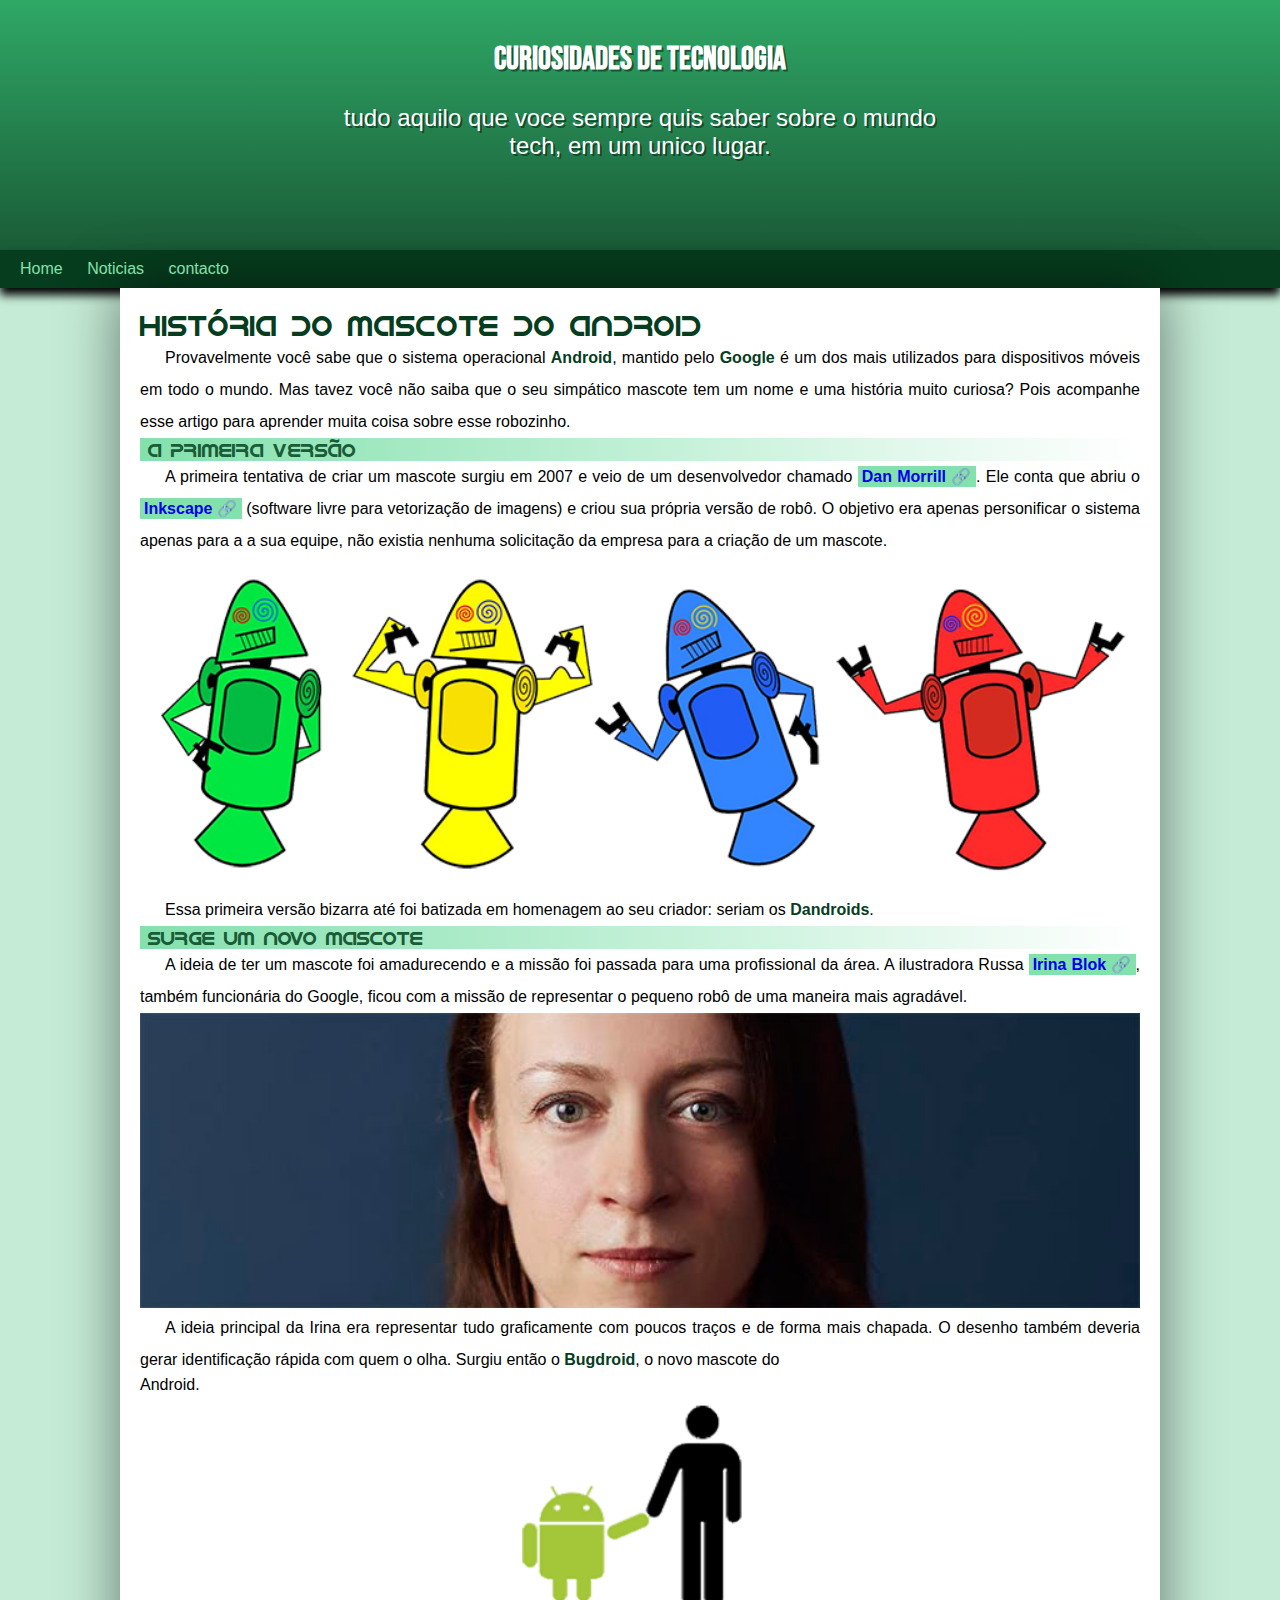
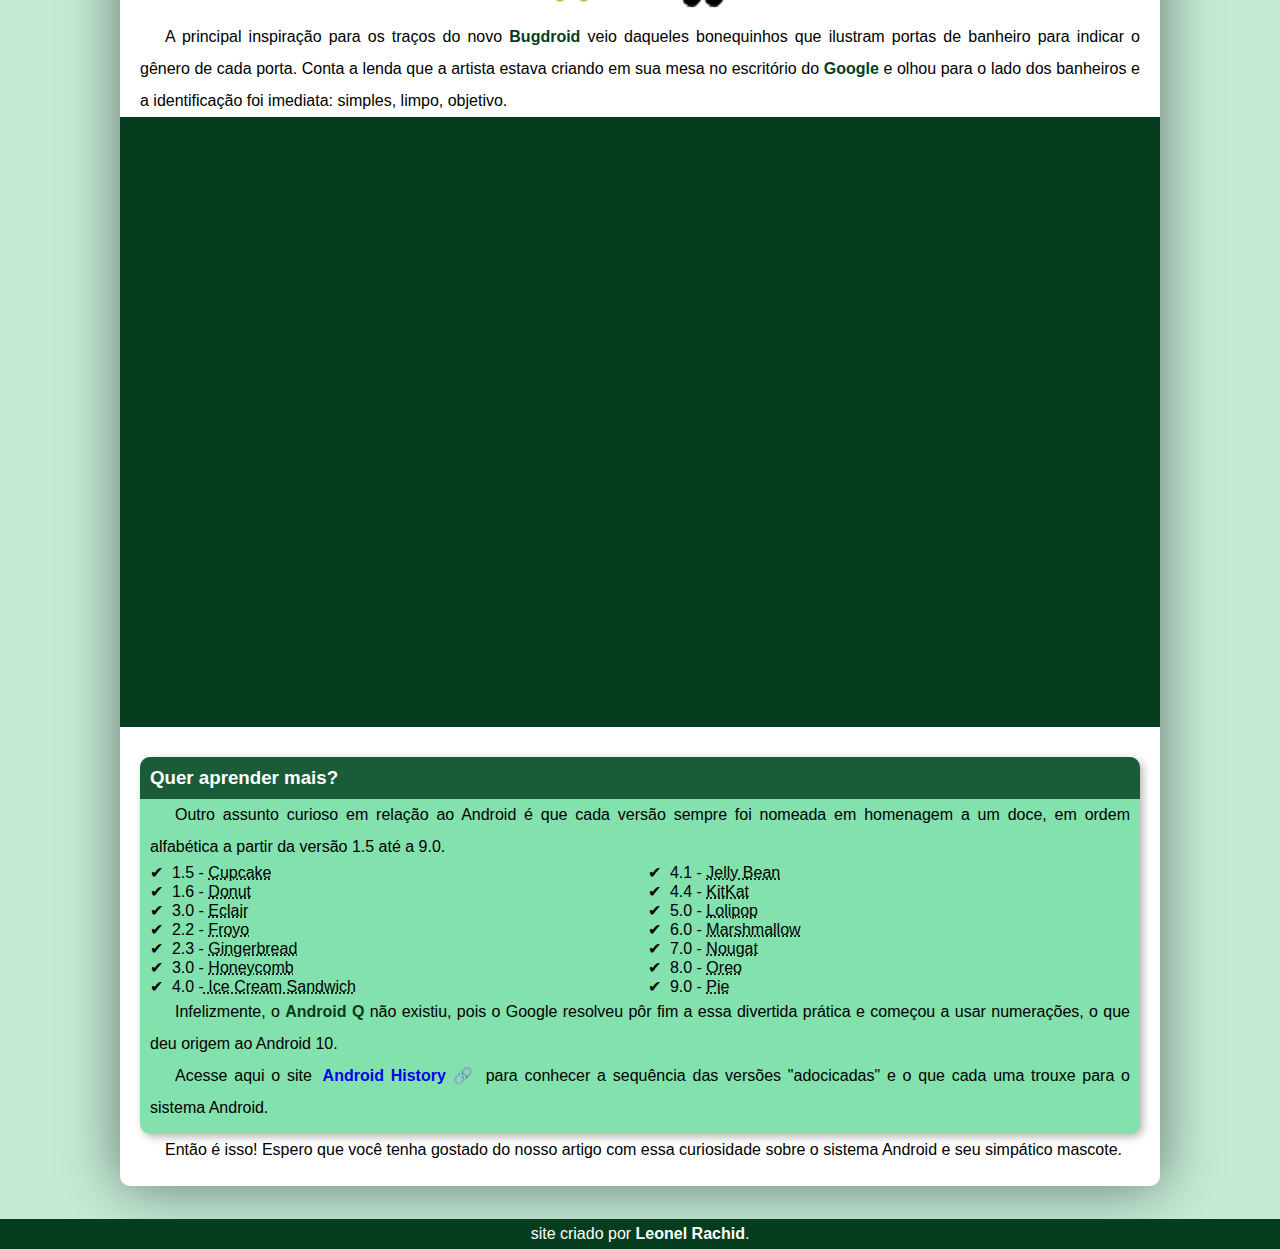
<file: index.html>
<!DOCTYPE html>
<html lang="pt-br">
<head>
    <meta charset="UTF-8">
    <meta name="viewport" content="width=device-width, initial-scale=1.0">
    <title>Como surgiu o mascote do android?</title>
    <link rel="shortcut icon" href="leo.ico" type="image/x-icon">
    <link rel="stylesheet" href="estilo/style.css">
</head>
<body>
    <header>
        <h1>Curiosidades de Tecnologia </h1>
        <p>tudo aquilo que voce sempre quis saber sobre o mundo tech, em um unico lugar.  </p>
    </header>
    <nav>
        <a href="#">Home</a>
        <a href="#">Noticias</a>
        <a href="#">contacto</a>
    </nav>
    <main>
        <article>
            <h1>História do Mascote do Android</h1>

        <p>Provavelmente você sabe que o sistema operacional <strong>Android</strong>, mantido pelo <strong>Google</strong> é um dos mais utilizados para dispositivos móveis em todo o mundo. Mas tavez você não saiba que o seu simpático mascote tem um nome e uma história muito curiosa? Pois acompanhe esse artigo para aprender muita coisa sobre esse robozinho.</p>

        <h2>A primeira versão</h2>

        <p>A primeira tentativa de criar um mascote surgiu em 2007 e veio de um desenvolvedor chamado <a href="https://androidcommunity.com/dan-morrill-shows-us-the-android-mascot-that-almost-was-20130103/" target="_blank" class="externo">Dan Morrill</a>. Ele conta que abriu o <a href="https://inkscape.org/" target="_blank" class="externo">Inkscape</a> (software livre para vetorização de imagens) e criou sua própria versão de robô. O objetivo era apenas personificar o sistema apenas para a a sua equipe, não existia nenhuma solicitação da empresa para a criação de um mascote.</p>

        <picture>
            <source media="(max-width:600px)" srcset="imagens/dan-droids-pq.png">

            <img src="imagens/dan-droids.png" alt="Primeiro mascote do Android">
        </picture>

        <p>Essa primeira versão bizarra até foi batizada em homenagem ao seu criador: seriam os <strong>Dandroids</strong>.</p>

        <h2>Surge um novo mascote</h2>

        <p>A ideia de ter um mascote foi amadurecendo e a missão foi passada para uma profissional da área. A ilustradora Russa <a href="https://www.irinablok.com/android" target="_blank" class="externo">Irina Blok</a>, também funcionária do Google, ficou com a missão de representar o pequeno robô de uma maneira mais agradável.</p>

        <picture>
            <source media="(max-width:700px)" srcset="imagens/irina-blok-pq.jpg">

            <img src="imagens/irina-blok.jpg" alt="Irina Blok, Criadora do Bugdroid">
        </picture>



        <p>A ideia principal da Irina era representar tudo graficamente com poucos traços e de forma mais chapada. O desenho também deveria gerar identificação rápida com quem o olha. Surgiu então o <strong>Bugdroid</strong>, o novo mascote do</p> Android.

        <img src="imagens/bugdroid.png"     class= "pequena" alt="bugdroid">

        <p>A principal inspiração para os traços do novo <strong>Bugdroid</strong> veio daqueles bonequinhos que ilustram portas de banheiro para indicar o gênero de cada porta. Conta a lenda que a artista estava criando em sua mesa no escritório do <strong>Google</strong> e olhou para o lado dos banheiros e a identificação foi imediata: simples, limpo, objetivo.</p>

        <div class="video"><iframe width="560" height="315" src="https://www.youtube.com/embed/l2UDgpLz20M?si=VaiDB_3SUNmsHKgN" title="YouTube video player" frameborder="0" allow="accelerometer; autoplay; clipboard-write; encrypted-media; gyroscope; picture-in-picture; web-share" referrerpolicy="strict-origin-when-cross-origin" allowfullscreen></iframe></div>
        
         <aside>
             <h3>Quer aprender mais? </h3>
             
                     <p>Outro assunto curioso em relação ao Android é que cada versão sempre foi nomeada em homenagem a um doce, em ordem alfabética a partir da versão 1.5 até a 9.0.</p>
             
                     <ul>
                         <li>1.5 - <abbr title="Bolo de Copo">Cupcake</abbr></li>

                         <li>1.6 - <abbr title="Rosquinha">Donut</abbr> </li>


                         <li>3.0 - <abbr title="Bomba de Chocolate">Eclair</abbr> </li>


                         <li>2.2 - <abbr title="Iogurte Congelado">Froyo</abbr> </li>


                         <li>2.3 - <abbr title="Biscoito de Gengibre">Gingerbread</abbr></li>


                         <li>3.0 - <abbr title="Favo de Mel">Honeycomb</abbr> </li>


                         <li>4.0 -<abbr title="Sanduiche de Sorvete"> Ice Cream Sandwich</abbr> </li>


                         <li>4.1 - <abbr title="jujuba">Jelly Bean</abbr> </li>


                         <li>4.4 - <abbr title="KitKat">KitKat</abbr></li>


                         <li>5.0 - <abbr title="yogeta">Lolipop</abbr></li>


                         <li>6.0 - <abbr title="Marshmello">Marshmallow</abbr></li>


                         <li>7.0 - <abbr title="Torrone">Nougat</abbr></li>


                         <li>8.0 - <abbr title="Oreo">Oreo</abbr></li>


                         <li>9.0 - <abbr title="Torta">Pie</abbr> </li>
                     </ul>
             
                     <p>Infelizmente, o <strong>Android Q</strong> não existiu, pois o Google resolveu pôr fim a essa divertida prática e começou a usar numerações, o que deu origem ao Android 10.</p>
             
                     <p>Acesse aqui o site <a href="https://www.android.com/intl/en_uk/history/#/Donut" target="_blank" class="externo">Android History</a> para conhecer a sequência das versões "adocicadas" e o que cada uma trouxe para o sistema Android.</p>
         </aside>
        

        <p>Então é isso! Espero que você tenha gostado do nosso artigo com essa curiosidade sobre o sistema Android e seu simpático mascote.</p>

        </article>
    </main>
    <footer>
        site criado por <a href="https://www.instagram.com/leonel_rachid_10/" target="_blank">Leonel Rachid</a>.
    </footer>
    
</body>
</html>
</file>
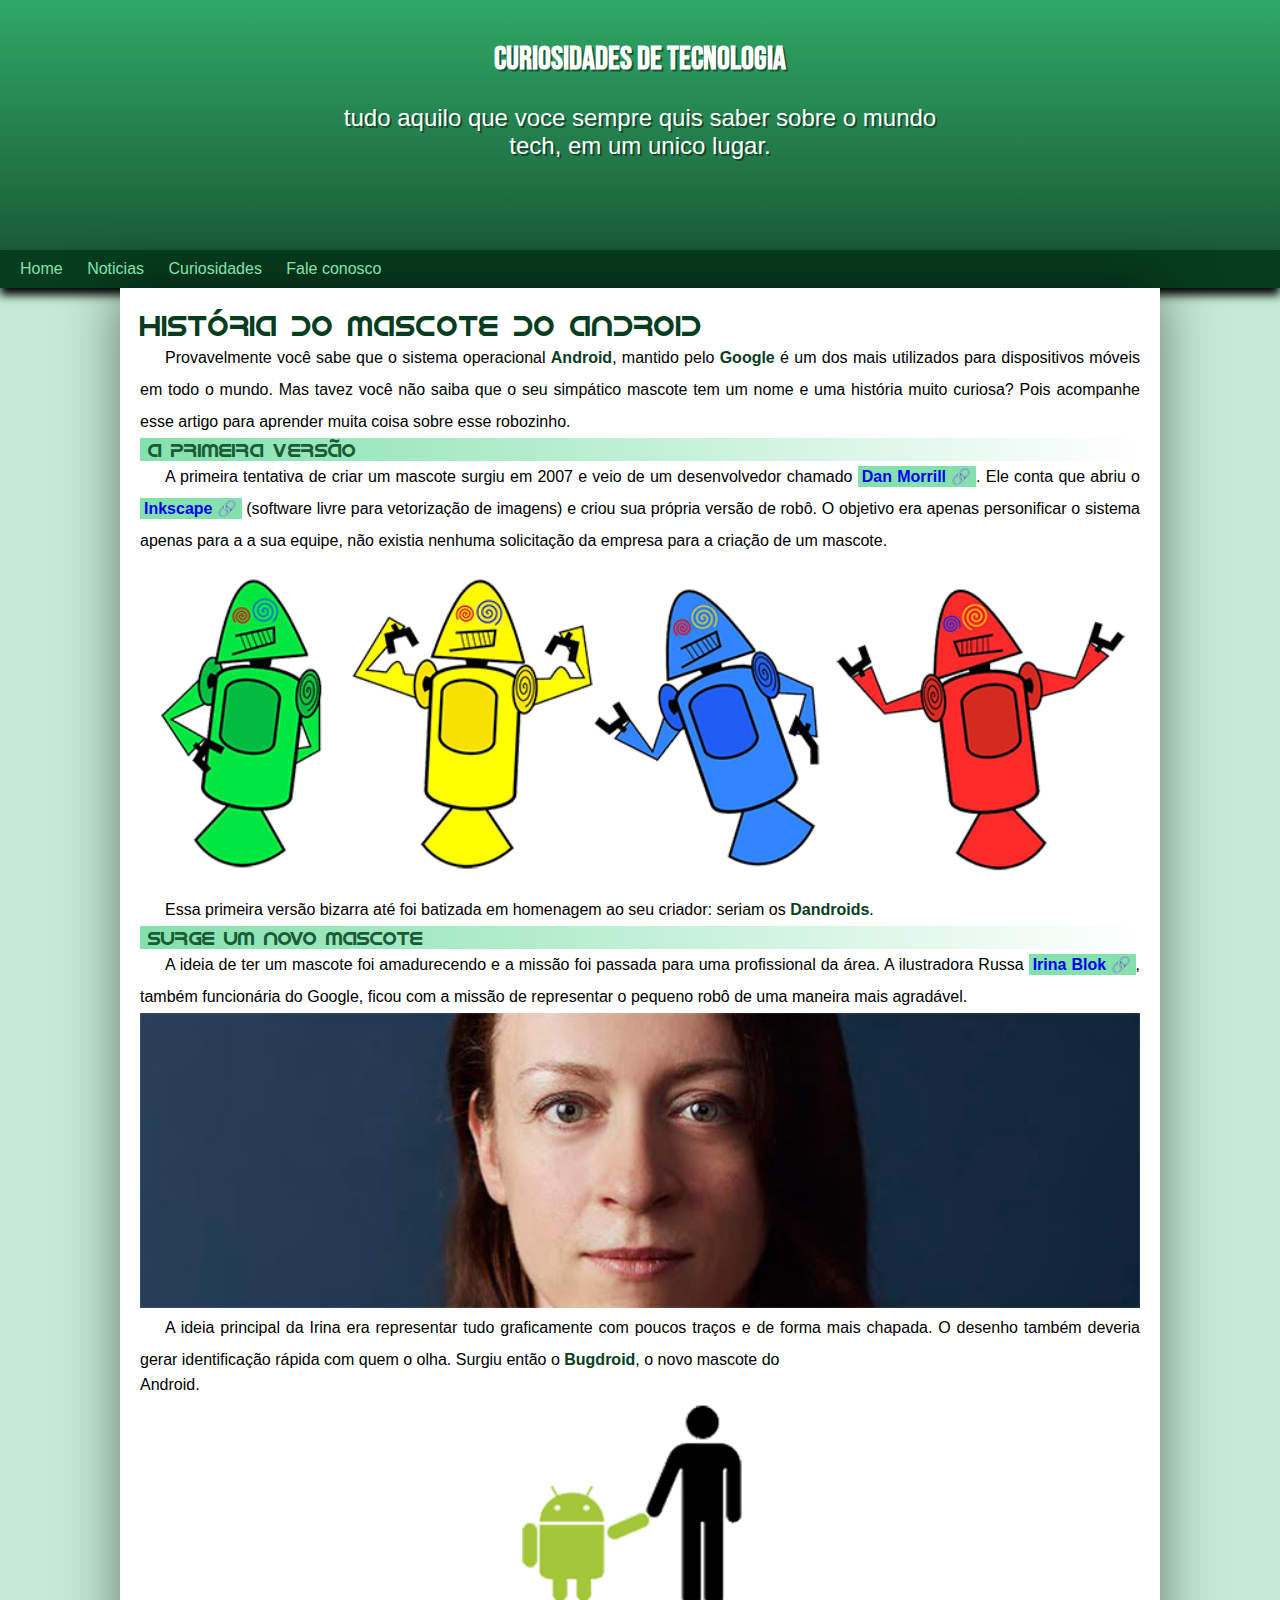
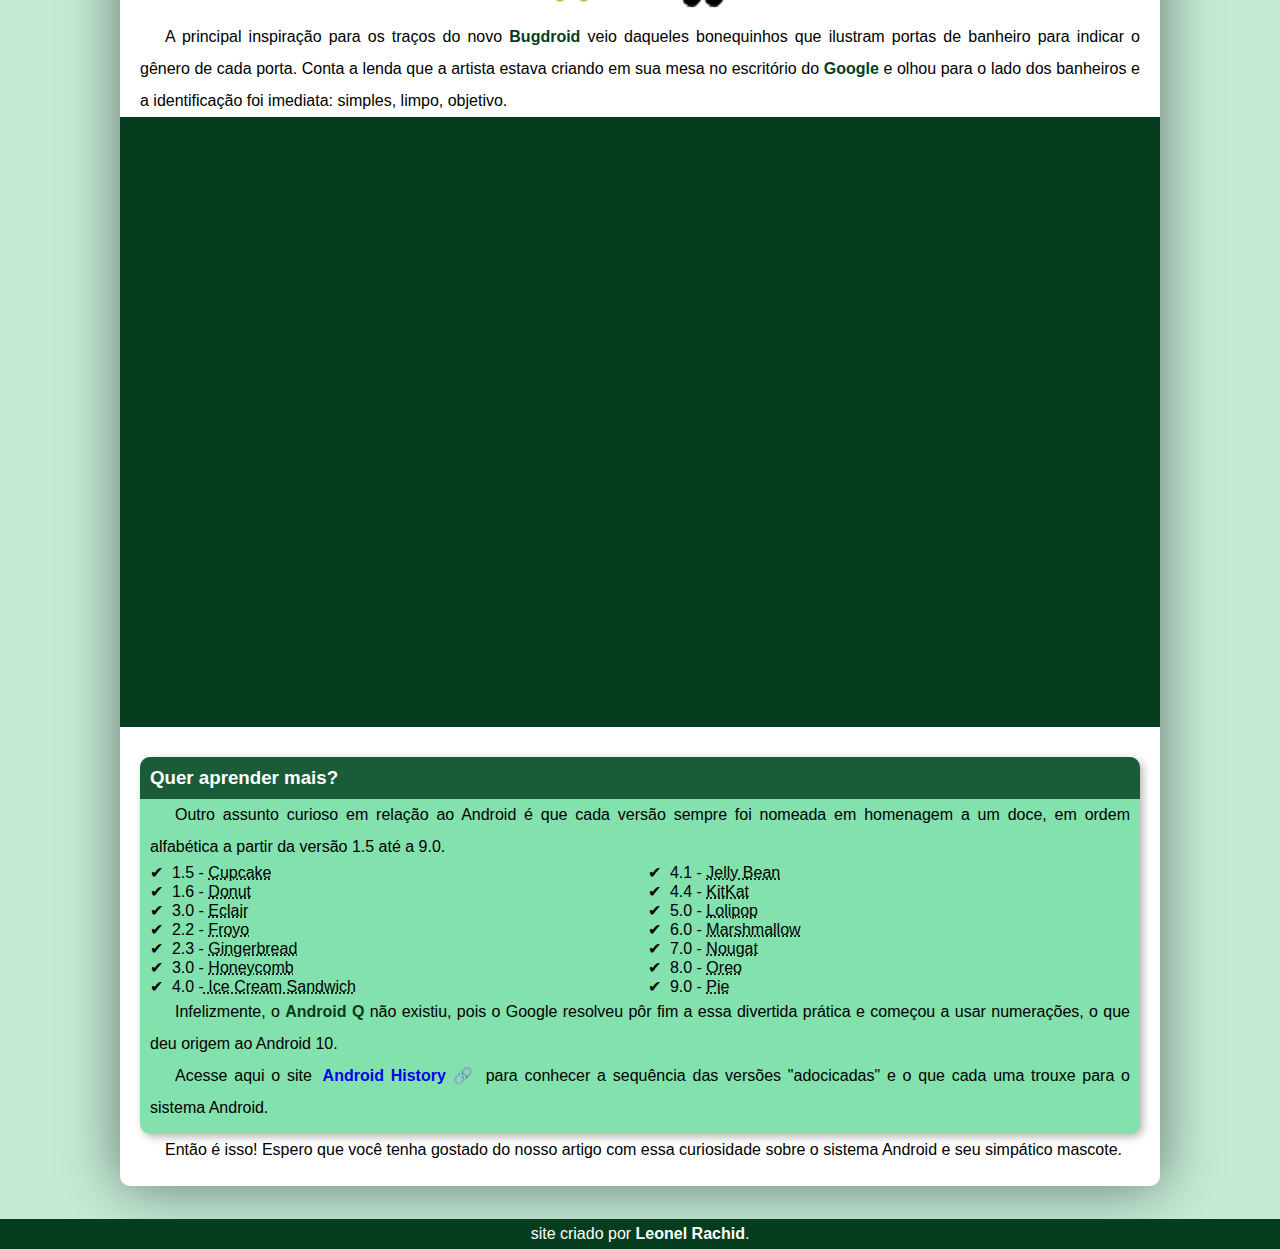
<file: android.html.html>
<!DOCTYPE html>
<html lang="pt-br">
<head>
    <meta charset="UTF-8">
    <meta name="viewport" content="width=device-width, initial-scale=1.0">
    <title>Como surgiu o mascote do android?</title>
    <link rel="shortcut icon" href="leo.ico" type="image/x-icon">
    <link rel="stylesheet" href="estilo/style.css">
</head>
<body>
    <header>
        <h1>Curiosidades de Tecnologia </h1>
        <p>tudo aquilo que voce sempre quis saber sobre o mundo tech, em um unico lugar.  </p>
    </header>
    <nav>
        <a href="#">Home</a>
        <a href="#">Noticias</a>
        <a href="#">Curiosidades</a>
        <a href="#">Fale conosco</a>
    </nav>
    <main>
        <article>
            <h1>História do Mascote do Android</h1>

        <p>Provavelmente você sabe que o sistema operacional <strong>Android</strong>, mantido pelo <strong>Google</strong> é um dos mais utilizados para dispositivos móveis em todo o mundo. Mas tavez você não saiba que o seu simpático mascote tem um nome e uma história muito curiosa? Pois acompanhe esse artigo para aprender muita coisa sobre esse robozinho.</p>

        <h2>A primeira versão</h2>

        <p>A primeira tentativa de criar um mascote surgiu em 2007 e veio de um desenvolvedor chamado <a href="https://androidcommunity.com/dan-morrill-shows-us-the-android-mascot-that-almost-was-20130103/" target="_blank" class="externo">Dan Morrill</a>. Ele conta que abriu o <a href="https://inkscape.org/" target="_blank" class="externo">Inkscape</a> (software livre para vetorização de imagens) e criou sua própria versão de robô. O objetivo era apenas personificar o sistema apenas para a a sua equipe, não existia nenhuma solicitação da empresa para a criação de um mascote.</p>

        <picture>
            <source media="(max-width:600px)" srcset="imagens/dan-droids-pq.png">

            <img src="imagens/dan-droids.png" alt="Primeiro mascote do Android">
        </picture>

        <p>Essa primeira versão bizarra até foi batizada em homenagem ao seu criador: seriam os <strong>Dandroids</strong>.</p>

        <h2>Surge um novo mascote</h2>

        <p>A ideia de ter um mascote foi amadurecendo e a missão foi passada para uma profissional da área. A ilustradora Russa <a href="https://www.irinablok.com/android" target="_blank" class="externo">Irina Blok</a>, também funcionária do Google, ficou com a missão de representar o pequeno robô de uma maneira mais agradável.</p>

        <picture>
            <source media="(max-width:700px)" srcset="imagens/irina-blok-pq.jpg">

            <img src="imagens/irina-blok.jpg" alt="Irina Blok, Criadora do Bugdroid">
        </picture>



        <p>A ideia principal da Irina era representar tudo graficamente com poucos traços e de forma mais chapada. O desenho também deveria gerar identificação rápida com quem o olha. Surgiu então o <strong>Bugdroid</strong>, o novo mascote do</p> Android.

        <img src="imagens/bugdroid.png"     class= "pequena" alt="bugdroid">

        <p>A principal inspiração para os traços do novo <strong>Bugdroid</strong> veio daqueles bonequinhos que ilustram portas de banheiro para indicar o gênero de cada porta. Conta a lenda que a artista estava criando em sua mesa no escritório do <strong>Google</strong> e olhou para o lado dos banheiros e a identificação foi imediata: simples, limpo, objetivo.</p>

        <div class="video"><iframe width="560" height="315" src="https://www.youtube.com/embed/l2UDgpLz20M?si=VaiDB_3SUNmsHKgN" title="YouTube video player" frameborder="0" allow="accelerometer; autoplay; clipboard-write; encrypted-media; gyroscope; picture-in-picture; web-share" referrerpolicy="strict-origin-when-cross-origin" allowfullscreen></iframe></div>
        
         <aside>
             <h3>Quer aprender mais? </h3>
             
                     <p>Outro assunto curioso em relação ao Android é que cada versão sempre foi nomeada em homenagem a um doce, em ordem alfabética a partir da versão 1.5 até a 9.0.</p>
             
                     <ul>
                         <li>1.5 - <abbr title="Bolo de Copo">Cupcake</abbr></li>

                         <li>1.6 - <abbr title="Rosquinha">Donut</abbr> </li>


                         <li>3.0 - <abbr title="Bomba de Chocolate">Eclair</abbr> </li>


                         <li>2.2 - <abbr title="Iogurte Congelado">Froyo</abbr> </li>


                         <li>2.3 - <abbr title="Biscoito de Gengibre">Gingerbread</abbr></li>


                         <li>3.0 - <abbr title="Favo de Mel">Honeycomb</abbr> </li>


                         <li>4.0 -<abbr title="Sanduiche de Sorvete"> Ice Cream Sandwich</abbr> </li>


                         <li>4.1 - <abbr title="jujuba">Jelly Bean</abbr> </li>


                         <li>4.4 - <abbr title="KitKat">KitKat</abbr></li>


                         <li>5.0 - <abbr title="yogeta">Lolipop</abbr></li>


                         <li>6.0 - <abbr title="Marshmello">Marshmallow</abbr></li>


                         <li>7.0 - <abbr title="Torrone">Nougat</abbr></li>


                         <li>8.0 - <abbr title="Oreo">Oreo</abbr></li>


                         <li>9.0 - <abbr title="Torta">Pie</abbr> </li>
                     </ul>
             
                     <p>Infelizmente, o <strong>Android Q</strong> não existiu, pois o Google resolveu pôr fim a essa divertida prática e começou a usar numerações, o que deu origem ao Android 10.</p>
             
                     <p>Acesse aqui o site <a href="https://www.android.com/intl/en_uk/history/#/Donut" target="_blank" class="externo">Android History</a> para conhecer a sequência das versões "adocicadas" e o que cada uma trouxe para o sistema Android.</p>
         </aside>
        

        <p>Então é isso! Espero que você tenha gostado do nosso artigo com essa curiosidade sobre o sistema Android e seu simpático mascote.</p>

        </article>
    </main>
    <footer>
        site criado por <a href="https://www.instagram.com/leonel_rachid_10/" target="_blank">Leonel Rachid</a>.
    </footer>
    
</body>
</html>
</file>
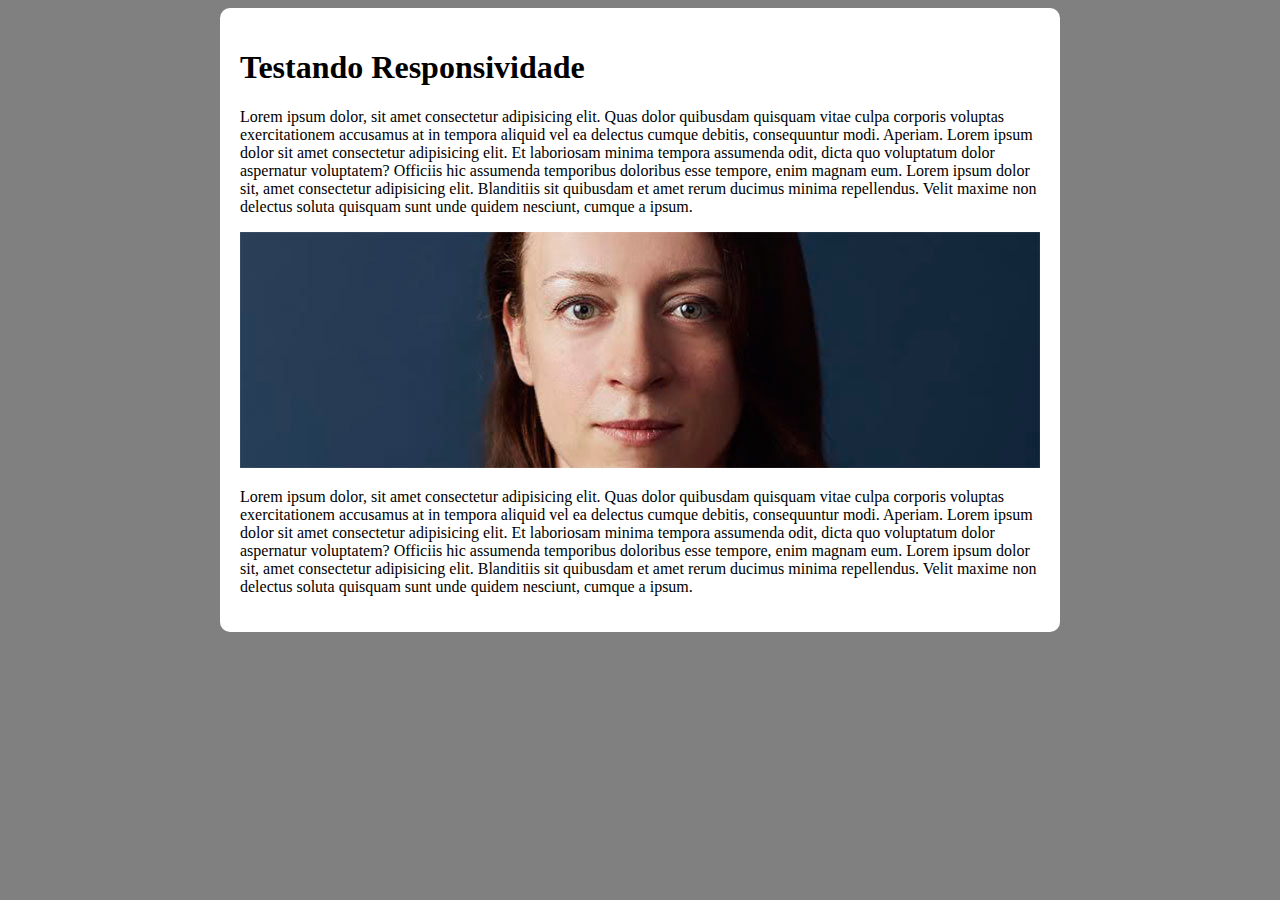
<file: imagens/responsividade.html>
<!DOCTYPE html>
<html lang="en">
<head>
    <meta charset="UTF-8">
    <meta name="viewport" content="width=device-width, initial-scale=1.0">
    <title>Teste de Responsividade</title>
    <style>
        body{
            background-color: gray;
        }
        main{
            background-color: white;
            padding: 20px;
            border-radius: 10px;

            min: width 320px; ;
            max-width: 800px;
            margin: auto;
        }
        img{
            width: 100%;
        }
    </style>
</head>
<body>
    <main>
        <h1>Testando Responsividade</h1>
        <p>Lorem ipsum dolor, sit amet consectetur adipisicing elit. Quas dolor quibusdam quisquam vitae culpa corporis voluptas exercitationem accusamus at in tempora aliquid vel ea delectus cumque debitis, consequuntur modi. Aperiam. Lorem ipsum dolor sit amet consectetur adipisicing elit. Et laboriosam minima tempora assumenda odit, dicta quo voluptatum dolor aspernatur voluptatem? Officiis hic assumenda temporibus doloribus esse tempore, enim magnam eum. Lorem ipsum dolor sit, amet consectetur adipisicing elit. Blanditiis sit quibusdam et amet rerum ducimus minima repellendus. Velit maxime non delectus soluta quisquam sunt unde quidem nesciunt, cumque a ipsum.</p>
   <picture>
    <source media="(max-width:800px )" srcset="imagens/irina-blok-pq.jpg">
    
    <img src="irina-blok.jpg" alt="Irina blok"></picture>
   <p>Lorem ipsum dolor, sit amet consectetur adipisicing elit. Quas dolor quibusdam quisquam vitae culpa corporis voluptas exercitationem accusamus at in tempora aliquid vel ea delectus cumque debitis, consequuntur modi. Aperiam. Lorem ipsum dolor sit amet consectetur adipisicing elit. Et laboriosam minima tempora assumenda odit, dicta quo voluptatum dolor aspernatur voluptatem? Officiis hic assumenda temporibus doloribus esse tempore, enim magnam eum. Lorem ipsum dolor sit, amet consectetur adipisicing elit. Blanditiis sit quibusdam et amet rerum ducimus minima repellendus. Velit maxime non delectus soluta quisquam sunt unde quidem nesciunt, cumque a ipsum.</p>
    </main>
 
</body>
</html>
</file>
<file: estilo/style.css>
@charset "UTF-8";

@import url('https://fonts.googleapis.com/css2?family=Bebas+Neue&family=Playwrite+PL:wght@100..400&family=Work+Sans:ital,wght@0,100..900;1,100..900&display=swap');

@font-face{
    font-family: 'Android';
    src: url('../fontes/idroid.otf') format('opentype');
    font-weight: normal;
}

:root{
--cor0:#c5ebd6;
--cor1:#83e1ad;
--cor2:#3ddc84;
--cor3:#2fa866;
--cor4:#1a5c37;
--cor5:#063d1e;

--font-padrao: arial,verdana,helvetica, sans-serif; 
--font-destaque: 'Bebas Neue', 'cursive';
--font-android: 'Android', 'cursive';
}

*{
    margin: 0px;
    padding: 0px;

}

body{
    background-color:var(--cor0);
    font-family: var(--font-padrao);
}

a.externo::after{
    content: "\00A0\1F517";

}

header{
    background-image:linear-gradient(to bottom, var(--cor3),var(--cor4));
    min-height: 150px;
    text-align: center;
    padding: 40px;
}
header > p {
    color: white;
    font-size: 1.5em;
    font-family: var(--font-padrao);
    width: 600px;
    padding-right: 10px;
    padding-left: 10px;
    margin: auto;
    padding-bottom: 50px;
    text-shadow: 2px 2px 0px rgba(0, 0, 0, 0.445);

}

nav{
    background-color: var(--cor5);
    padding: 10px;
    box-shadow: 0px 7px 9px black;
}

nav > a {
    color: var(--cor1);
    padding: 10px;
    text-decoration: none;
    transition-duration: .5s;
}

nav > a:hover{
    background-color:blue;
}
header > h1 {
    color:white;
    font-family: var(--font-destaque);
    margin-bottom: 25px;
    text-shadow: 2px 2px 0px rgba(0, 0, 0, 0.445);

}

main{
    min-width: 300px;
    max-width:1000px;
    margin: auto;
    margin-bottom: 33px;
    padding: 20px;
    background-color: white;
    box-shadow: 0px 0px 58px rgba(0, 0, 0, 0.507);
    border-bottom-left-radius: 10px;
    border-bottom-right-radius: 10px;
}

div.video{
    background-color:var(--cor5) ;
    margin:0px -20px 30px -20px;
    padding: 20px;
    padding-bottom:59%;

    position: relative;
}

div.video > iframe{
position: absolute;
top: 5%;
left:5% ;
width: 90%;
height:90% ;
}

main h1{
    color:var(--cor5);
    font-family: var(--font-android);
    font-weight: normal;
    font-size: 1.8em;
}
main h2{
    font-family: var(--font-android);
    color: var(--cor4);
    font-size: 1.2em;
    font-weight: normal;
    background-image: linear-gradient(to right,var(--cor1), transparent);
    text-indent: 8px;
}
main p{
    margin: 15px 0px 15 0px;
    text-align: justify;
    text-indent: 25px;
    font-size: 1em;
    line-height: 2em;
}

main strong{
    color: var(--cor5);
    font-weight: bold;
   
}

main a {
    text-decoration: none;
    font-weight: bold;
     background-color: var(--cor1);
    padding: 2px 4px;

}

main a:hover{
    text-decoration: underline;
    color:var(--cor4) ;
}


main img {
    width: 100%;

}

main img.pequena{
    max-width: 350px;
    display: block;
    margin: auto;

}
 aside{
    background-color: var(--cor1);
    padding: 10px;
    border-radius: 10px;
    box-shadow: 3px 3px 8px rgba(0, 0, 0, 0.285);
 }

   aside > h3{
    background-color: var(--cor4);
    color: white;
    padding: 10px;
    margin: -10px -10px 0px -10px;
    border-radius: 10px 10px 0px 0px;
   }


 aside > ul{
    list-style-type: "\2714\00A0\00A0";
    list-style-position: inside;
    columns: 2;
 }


footer{
    background-color: var(--cor5);
    color: white;
    text-align: center;
    font-size: 1em;
    padding: 6px;
}
 
footer a{
    color: white;
    font-weight: bolder;
    text-decoration: none;
}

footer a:hover{
    text-decoration: underline;
    color: var(--cor1);
}
</file>
